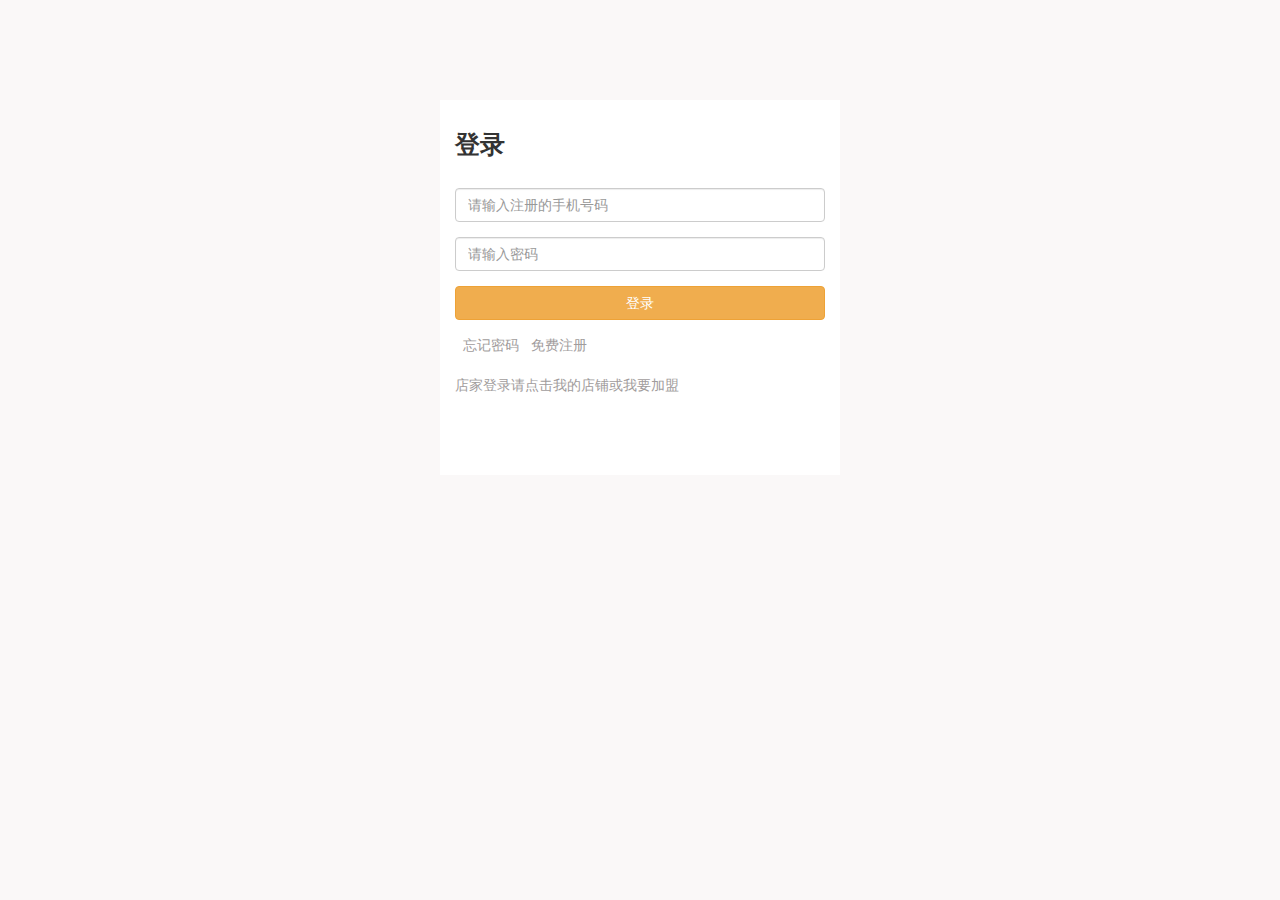
<file: login/index.html>
<!DOCTYPE html>
<html lang="en">

<head>
  <meta charset="UTF-8">
  <meta name="viewport" content="width=device-width, initial-scale=1.0">
  <meta http-equiv="X-UA-Compatible" content="ie=edge">
  <link rel="stylesheet" href="../resource/bootstrap.css">
  <link rel="stylesheet" href="main.css">
  <title>圈外卖</title>
</head>
<body>
  <div class="container">
    <div class="header">登录</div>
    <form>
      <div class="form-group">
        <input type="text" class="form-control" placeholder="请输入注册的手机号码">
      </div>
      <div class="form-group">
        <input type="text" class="form-control" placeholder="请输入密码">
      </div>
      <div class="btn btn-warning" type="submit">登录</div>
    </form>
    <div class="form-group"></div>
    <div class="info">
      <a href="#">忘记密码</a>
      <a href="../sign-in/index.html">免费注册</a>
    </div>
    <div class="footer">店家登录请点击我的店铺或我要加盟</div>
  </div>

</body>

</html>
</file>
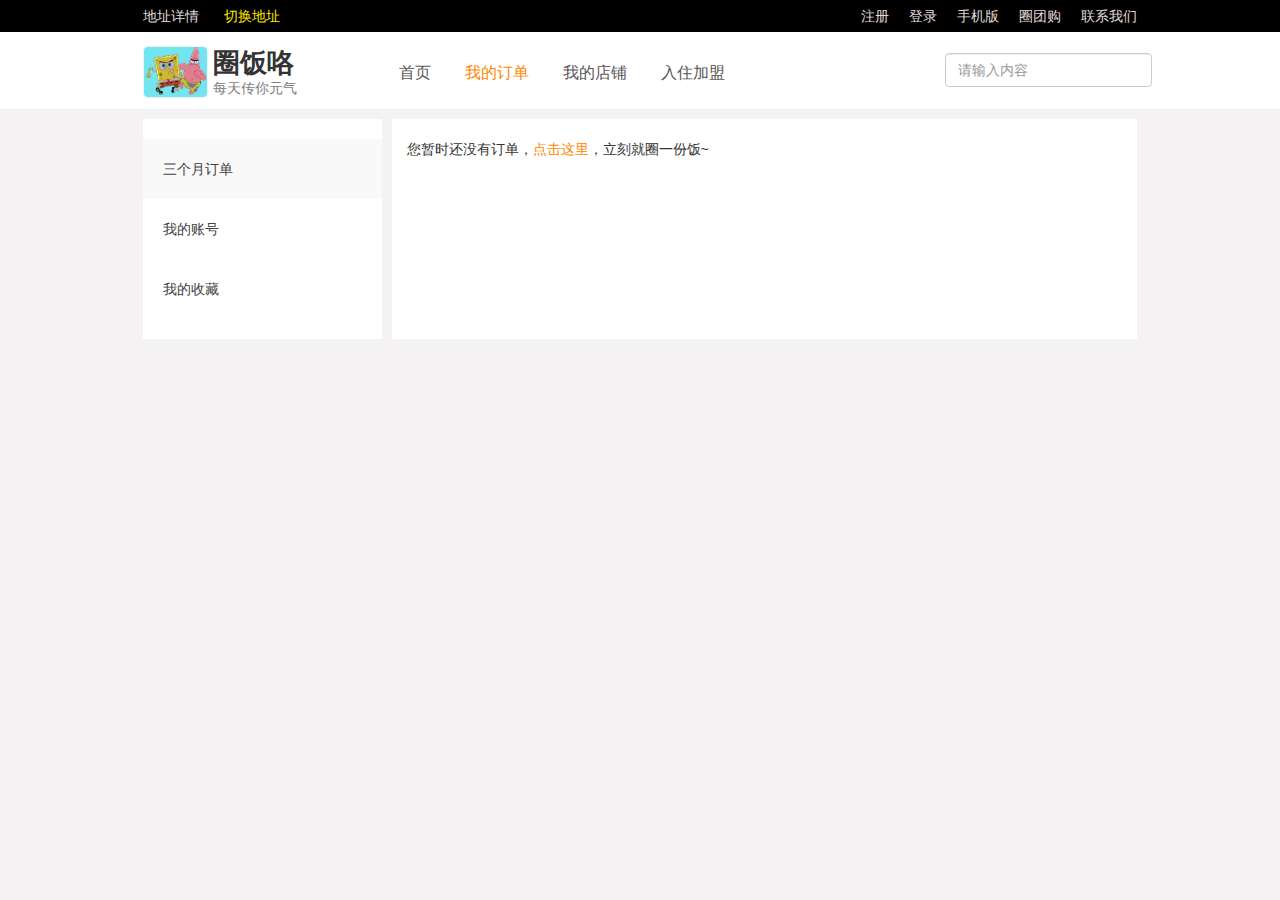
<file: order-form/index.html>
<!DOCTYPE html>
<html lang="en">
<head>
  <meta charset="UTF-8">
  <meta name="viewport" content="width=device-width, initial-scale=1.0">
  <meta http-equiv="X-UA-Compatible" content="ie=edge">
  <link rel="stylesheet" href="../resource/bootstrap.css">
  <link rel="stylesheet" href="main.css">
  <title>圈外卖</title>
</head>
<body>
  <div class="top-navbar ">
    <div class="container">
      <div class="row">
        <div class="col-sm-5 left ">
          <a href="#">地址详情</a>
          <a class="active" href="#">切换地址</a>
        </div>
        <div class="col-sm-7 right ">
          <a href="#">联系我们</a>
          <a href="#">圈团购</a>
          <a href="#">手机版</a>
          <a href="../login/index.html">登录</a>
          <a href="../sign-in/index.html">注册</a>    
        </div>
      </div>
    </div>
  </div>
  <div class="main-navbar ">
    <div class="container ">
      <div class="row">
        <div class="col-sm-3">
          <div class="navbar-brand">
            <div class="col-sm-5 left">
              <div class="navbar-logo">
                <img src="../resource/k006.jpg" alt="logo">
              </div>
            </div>
            <div class="col-sm-7 right">
              <div class="des">
                <div class="logo">圈饭咯</div>
                <div class="info">每天传你元气</div>
              </div>
            </div>
          </div>
        </div>
        <div class="col-sm-6">
          <div class="navbar-left">
            <a href="../ordering/index.html">首页</a>
            <a href="index.html" class="yellow">我的订单</a>
            <a href="#">我的店铺</a>
            <a href="#">入住加盟</a>
          </div>
        </div>
        <div class="col-sm-3 ">
          <div class="navbar-right">
            <div class="search-bar">
              <input type="text" class="form-control" placeholder="请输入内容">
            </div>
          </div>
        </div>
      </div>
    </div>
  </div>
  <div class="container">
    <div class="col-sm-3 side-bar">
      <div class="list">
        <div class="item active">
          <a href="#" >三个月订单</a>
        </div>
        <div class="item">
          <a href="../login/index.html">我的账号</a>
        </div>
        <div class="item">
          <a href="../login/index.html">我的收藏</a>
        </div>
      </div>
    </div>
    <div class="col-sm-9 main-bar">
      <div>您暂时还没有订单，<a href="../ordering/index.html" >点击这里</a>，立刻就圈一份饭~</div>
    </div>
  </div>
</body>
</html>
</file>
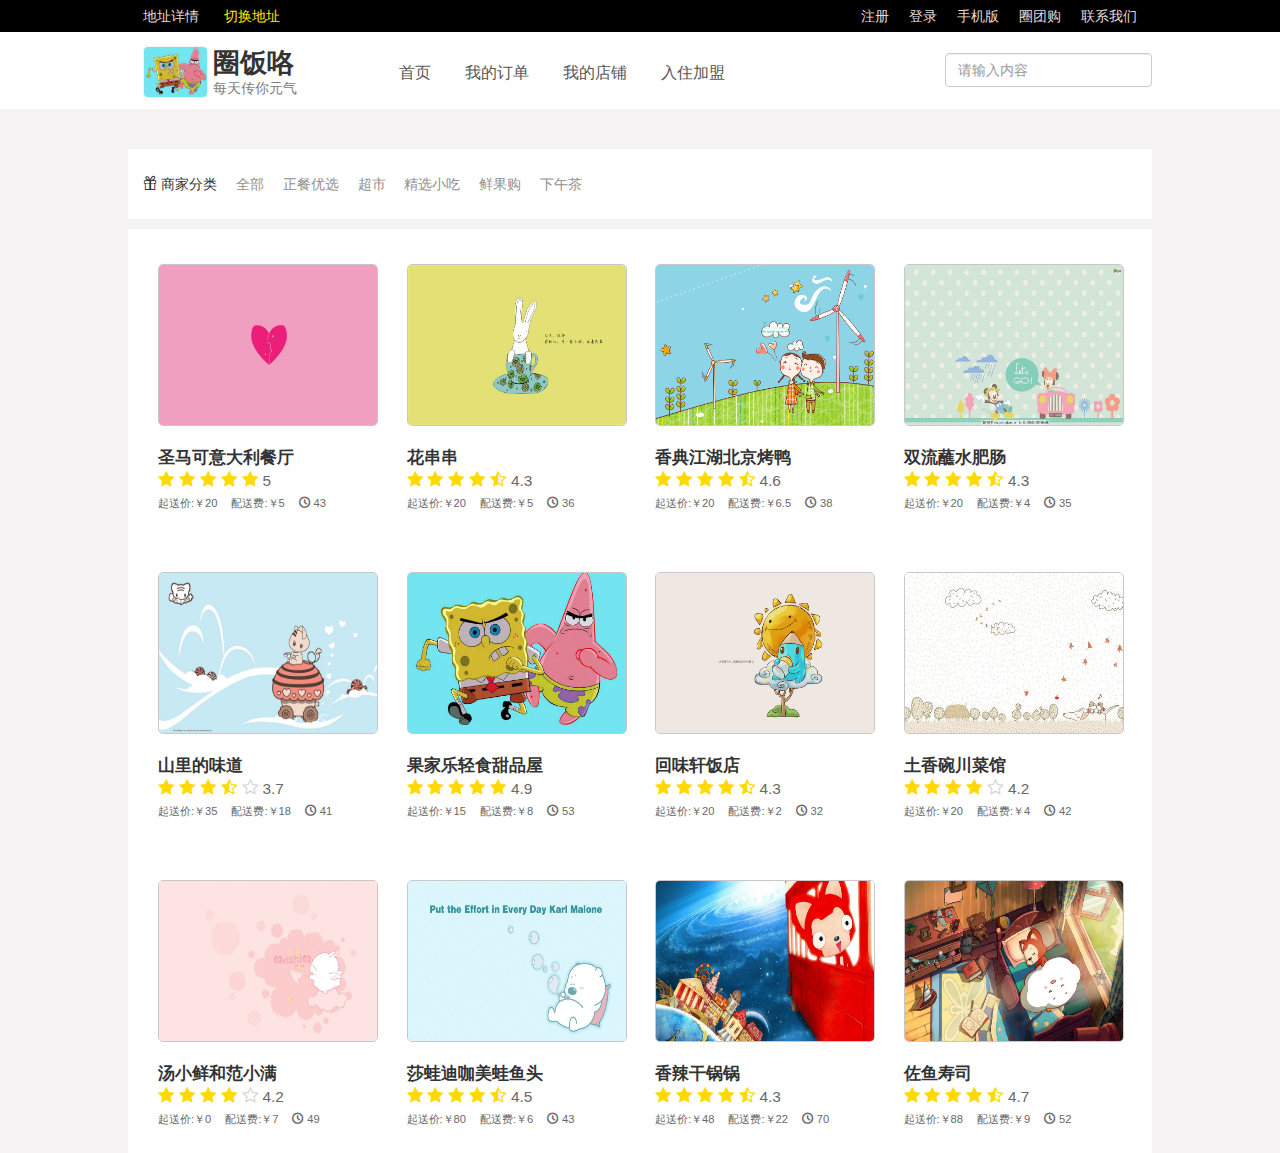
<file: ordering/index.html>
<!DOCTYPE html>
<html lang="en">
<head>
  <meta charset="UTF-8">
  <meta name="viewport" content="width=device-width, initial-scale=1.0">
  <meta http-equiv="X-UA-Compatible" content="ie=edge">
  <link rel="stylesheet" href="../resource/bootstrap.css">
  <link rel="stylesheet" href="../font/style.css">
  <link rel="stylesheet" href="main.css">
  <title>圈外卖</title>
</head>
<body>
  <div class="top-navbar ">
    <div class="container">
      <div class="row">
        <div class="col-sm-5 left ">
          <a href="#">地址详情</a>
          <a class="active" href="#">切换地址</a>
        </div>
        <div class="col-sm-7 right ">
          <a href="#">联系我们</a>
          <a href="#">圈团购</a>
          <a href="#">手机版</a>
          <a href="../login/index.html">登录</a>
          <a href="../sign-in/index.html">注册</a>    
        </div>
      </div>
    </div>
  </div>
  <div class="main-navbar ">
    <div class="container ">
      <div class="row">
        <div class="col-sm-3">
          <div class="navbar-brand">
            <div class="col-sm-5 left">
              <div class="navbar-logo">
                <img src="../resource/k006.jpg" alt="logo">
              </div>
            </div>
            <div class="col-sm-7 right">
              <div class="des">
                <div class="logo">圈饭咯</div>
                <div class="info">每天传你元气</div>
              </div>
            </div>
          </div>
        </div>
        <div class="col-sm-6">
          <div class="navbar-left">
            <a href="index.html">首页</a>
            <a href="../order-form/index.html">我的订单</a>
            <a href="#">我的店铺</a>
            <a href="#">入住加盟</a>
          </div>
        </div>
        <div class="col-sm-3 ">
          <div class="navbar-right">
            <div class="search-bar">
              <input type="text" class="form-control" placeholder="请输入内容">
            </div>
          </div>
        </div>
      </div>
    </div>
  </div>
  <div class="classify-list">
    <div class="container">
      <div class="classify">
        <span class="gift icon-gift"></span>
        <div class="item">商家分类</div>
        <div class="item"><a href="index.html">全部</a></div>
        <div class="item"><a href="#">正餐优选</a></div>
        <div class="item"><a href="#">超市</a></div>
        <div class="item"><a href="#">精选小吃</a></a></a></div>
        <div class="item"><a href="#">鲜果购</a></a></div>
        <div class="item"><a href="#">下午茶</a></div>
      </div>  
    </div>
  </div>
  <div class="classify-main ">
    <div class="container ">
      <div class="classify-line clearfix ">
        <div class="item col-md-3 ">
          <div class="pct">
            <img src="../resource/k001.jpg" alt="">
          </div>
          <div class="dsc">
            <div class="brand">圣马可意大利餐厅</div>
            <div>
              <i class="full icon-star-full"></i>
              <i class="full icon-star-full"></i>
              <i class="full icon-star-full"></i>
              <i class="full icon-star-full"></i>
              <i class="full icon-star-full"></i>
              <span class="star">5</span>
            </div>
            <div>
              <span>起送价:￥20</span>
              <span>配送费:￥5</span>
              <i class="clock icon-clock"></i>
              <span>43</span>
            </div>
          </div>
        </div>
        <div class="item col-md-3 ">
          <div class="pct">
            <img src="../resource/k002.jpg" alt="">
          </div>
          <div class="dsc">
            <div class="brand">花串串</div>
            <div>
              <i class="full icon-star-full"></i>
              <i class="full icon-star-full"></i>
              <i class="full icon-star-full"></i>
              <i class="full icon-star-full"></i>
              <i class="half icon-star-half"></i>
              <span class="star">4.3</span>
            </div>
            <div>
              <span>起送价:￥20</span>
              <span>配送费:￥5</span>
              <i class="clock icon-clock"></i>
              <span>36</span>
            </div>
          </div>
        </div>
        <div class="item col-md-3 ">
          <div class="pct">
            <img src="../resource/k003.jpg" alt="">
          </div>
          <div class="dsc">
            <div class="brand">香典江湖北京烤鸭</div>
            <div>
              <i class="full icon-star-full"></i>
              <i class="full icon-star-full"></i>
              <i class="full icon-star-full"></i>
              <i class="full icon-star-full"></i>
              <i class="half icon-star-half"></i>
              <span class="star">4.6</span>
            </div>
            <div>
              <span>起送价:￥20</span>
              <span>配送费:￥6.5</span>
              <i class="clock icon-clock"></i>
              <span>38</span>
            </div>
          </div>
        </div>
        <div class="item col-md-3 ">
          <div class="pct">
            <img src="../resource/k004.jpg" alt="">
          </div>
          <div class="dsc">
            <div class="brand">双流蘸水肥肠</div>
            <div>
              <i class="full icon-star-full"></i>
              <i class="full icon-star-full"></i>
              <i class="full icon-star-full"></i>
              <i class="full icon-star-full"></i>
              <i class="half icon-star-half"></i>
              <span class="star">4.3</span>
            </div>
            <div>
              <span>起送价:￥20</span>
              <span>配送费:￥4</span>
              <i class="clock icon-clock"></i>
              <span>35</span>
            </div>
          </div>
        </div>
      </div> 
      <div class="classify-line clearfix ">
        <div class="item col-md-3 ">
          <div class="pct">
            <img src="../resource/k005.jpg" alt="">
          </div>
          <div class="dsc">
            <div class="brand">山里的味道</div>
            <div>
              <i class="full icon-star-full"></i>
              <i class="full icon-star-full"></i>
              <i class="full icon-star-full"></i>
              <i class="full icon-star-half"></i>
              <i class="full icon-star-empty"></i>
              <span class="star">3.7</span>
            </div>
            <div>
              <span>起送价:￥35</span>
              <span>配送费:￥18</span>
              <i class="clock icon-clock"></i>
              <span>41</span>
            </div>
          </div>
        </div>
        <div class="item col-md-3 ">
          <div class="pct">
            <img src="../resource/k006.jpg" alt="">
          </div>
          <div class="dsc">
            <div class="brand">果家乐轻食甜品屋</div>
            <div>
              <i class="full icon-star-full"></i>
              <i class="full icon-star-full"></i>
              <i class="full icon-star-full"></i>
              <i class="full icon-star-full"></i>
              <i class="half icon-star-full"></i>
              <span class="star">4.9</span>
            </div>
            <div>
              <span>起送价:￥15</span>
              <span>配送费:￥8</span>
              <i class="clock icon-clock"></i>
              <span>53</span>
            </div>
          </div>
        </div>
        <div class="item col-md-3 ">
          <div class="pct">
            <img src="../resource/k007.jpg" alt="">
          </div>
          <div class="dsc">
            <div class="brand">回味轩饭店</div>
            <div>
              <i class="full icon-star-full"></i>
              <i class="full icon-star-full"></i>
              <i class="full icon-star-full"></i>
              <i class="full icon-star-full"></i>
              <i class="half icon-star-half"></i>
              <span class="star">4.3</span>
            </div>
            <div>
              <span>起送价:￥20</span>
              <span>配送费:￥2</span>
              <i class="clock icon-clock"></i>
              <span>32</span>
            </div>
          </div>
        </div>
        <div class="item col-md-3 ">
          <div class="pct">
            <img src="../resource/k008.jpg" alt="">
          </div>
          <div class="dsc">
            <div class="brand">土香碗川菜馆</div>
            <div>
              <i class="full icon-star-full"></i>
              <i class="full icon-star-full"></i>
              <i class="full icon-star-full"></i>
              <i class="full icon-star-full"></i>
              <i class="half icon-star-empty"></i>
              <span class="star">4.2</span>
            </div>
            <div>
              <span>起送价:￥20</span>
              <span>配送费:￥4</span>
              <i class="clock icon-clock"></i>
              <span>42</span>
            </div>
          </div>
        </div>
      </div>
      <div class="classify-line clearfix ">
        <div class="item col-md-3 ">
          <div class="pct">
            <img src="../resource/k009.jpg" alt="">
          </div>
          <div class="dsc">
            <div class="brand">汤小鲜和范小满</div>
            <div>
              <i class="full icon-star-full"></i>
              <i class="full icon-star-full"></i>
              <i class="full icon-star-full"></i>
              <i class="full icon-star-full"></i>
              <i class="full icon-star-empty"></i>
              <span class="star">4.2</span>
            </div>
            <div>
              <span>起送价:￥0</span>
              <span>配送费:￥7</span>
              <i class="clock icon-clock"></i>
              <span>49</span>
            </div>
          </div>
        </div>
        <div class="item col-md-3 ">
          <div class="pct">
            <img src="../resource/k010.jpg" alt="">
          </div>
          <div class="dsc">
            <div class="brand">莎蛙迪咖美蛙鱼头</div>
            <div>
              <i class="full icon-star-full"></i>
              <i class="full icon-star-full"></i>
              <i class="full icon-star-full"></i>
              <i class="full icon-star-full"></i>
              <i class="half icon-star-half"></i>
              <span class="star">4.5</span>
            </div>
            <div>
              <span>起送价:￥80</span>
              <span>配送费:￥6</span>
              <i class="clock icon-clock"></i>
              <span>43</span>
            </div>
          </div>
        </div>
        <div class="item col-md-3 ">
          <div class="pct">
            <img src="../resource/k011.jpg" alt="">
          </div>
          <div class="dsc">
            <div class="brand">香辣干锅锅</div>
            <div>
              <i class="full icon-star-full"></i>
              <i class="full icon-star-full"></i>
              <i class="full icon-star-full"></i>
              <i class="full icon-star-full"></i>
              <i class="half icon-star-half"></i>
              <span class="star">4.3</span>
            </div>
            <div>
              <span>起送价:￥48</span>
              <span>配送费:￥22</span>
              <i class="clock icon-clock"></i>
              <span>70</span>
            </div>
          </div>
        </div>
        <div class="item col-md-3 ">
          <div class="pct">
            <img src="../resource/k012.png" alt="">
          </div>
          <div class="dsc">
            <div class="brand">佐鱼寿司</div>
            <div>
              <i class="full icon-star-full"></i>
              <i class="full icon-star-full"></i>
              <i class="full icon-star-full"></i>
              <i class="full icon-star-full"></i>
              <i class="half icon-star-half"></i>
              <span class="star">4.7</span>
            </div>
            <div>
              <span>起送价:￥88</span>
              <span>配送费:￥9</span>
              <i class="clock icon-clock"></i>
              <span>52</span>
            </div>
          </div>
        </div>
      </div>  
    </div>
  </div>
</body>
</html>
</file>
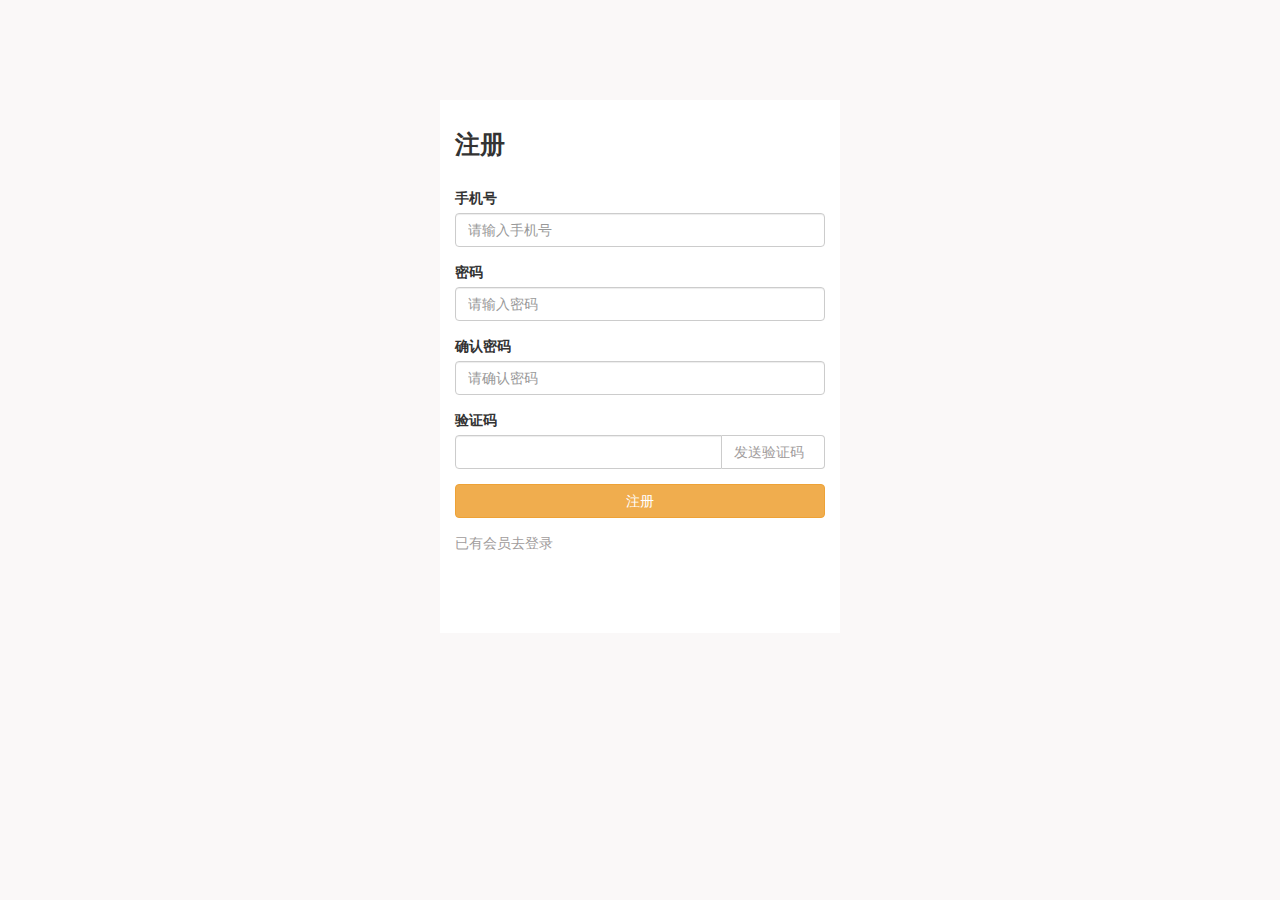
<file: sign-in/index.html>
<!DOCTYPE html>
<html lang="en">

<head>
  <meta charset="UTF-8">
  <meta name="viewport" content="width=device-width, initial-scale=1.0">
  <meta http-equiv="X-UA-Compatible" content="ie=edge">
  <link rel="stylesheet" href="../resource/bootstrap.css">
  <link rel="stylesheet" href="main.css">
  <script src="../resource/jquery.js"></script>
  <script src="main.js"></script>
  <title>圈外卖</title>
</head>

<body>
  <div class="container">
    <div class="header">注册</div>
    <form>
      <div class="form-group">
        <label>手机号</label>
        <input type="text" placeholder="请输入手机号" class="form-control">
      </div>
      <div class="form-group">
        <label>密码</label>
        <input type="text" placeholder="请输入密码" class="form-control">
      </div>
      <div class="form-group">
        <label>确认密码</label>
        <input type="text" placeholder="请确认密码" class="form-control">
      </div>
      <div class="form-group">
        <label>验证码</label>
        <div class="input-group">
          <input type="text" class="form-control">
          <span class="input-group-addon" >
            <a href="#" class=" btn-block " onclick="settime()">发送验证码</a>
          </span>
        </div>
      </div>
      <div class="form-group">
        <div class="btn btn-warning">注册</div>
      </div>
    </form>
    <div class="footer">
      <a href="../login/index.html">已有会员去登录</a>
    </div>
  </div>

</body>

</html>
</file>
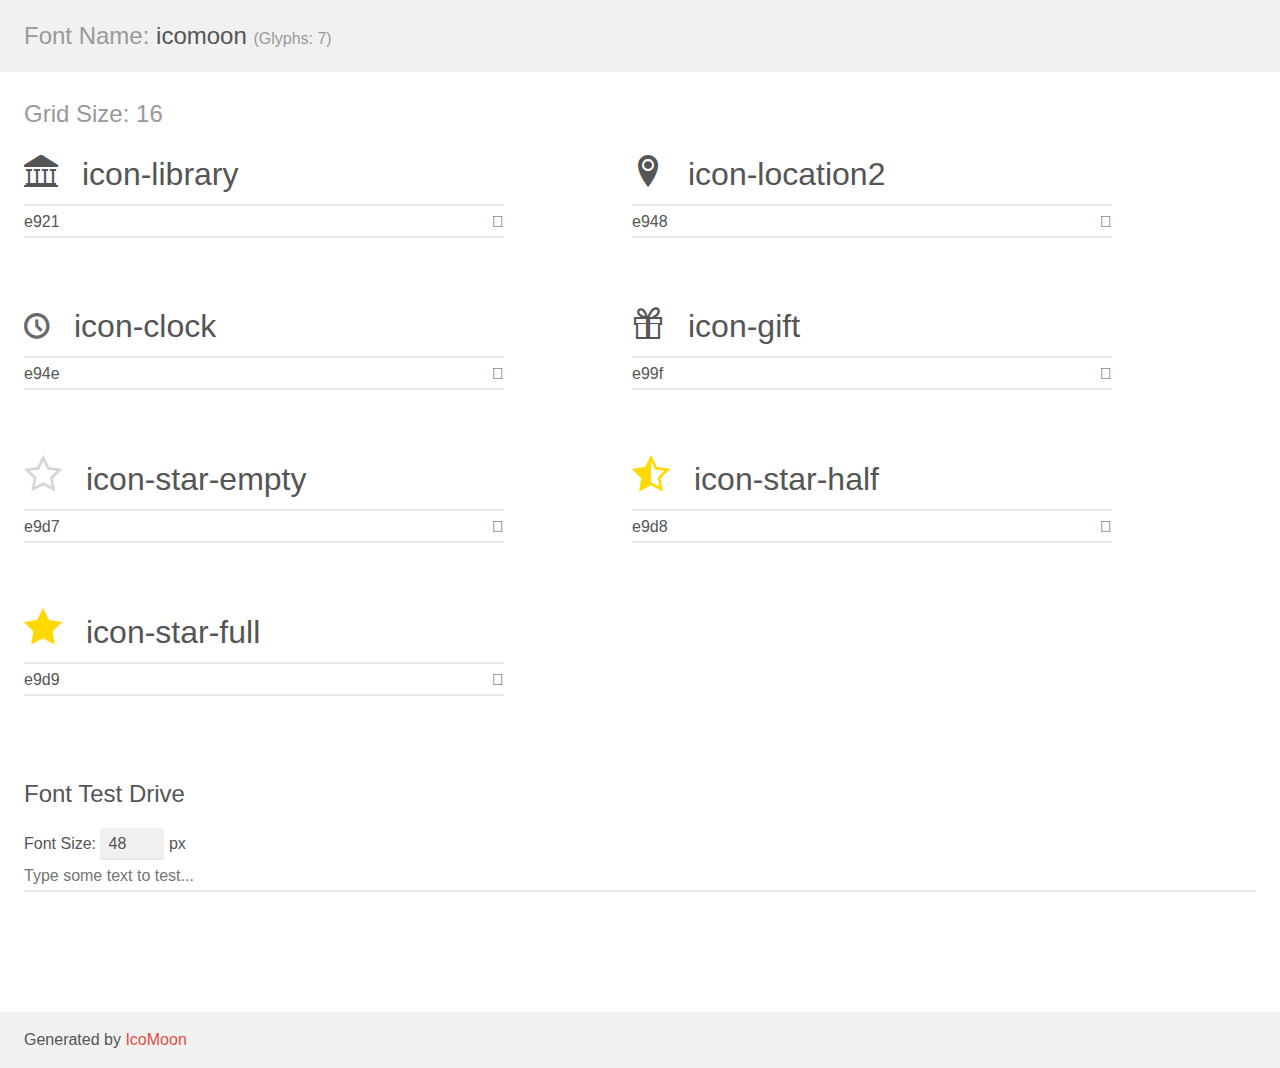
<file: font/demo.html>
<!doctype html>
<html>
<head>
    <meta charset="utf-8">
    <title>IcoMoon Demo</title>
    <meta name="description" content="An Icon Font Generated By IcoMoon.io">
    <meta name="viewport" content="width=device-width, initial-scale=1">
    <link rel="stylesheet" href="demo-files/demo.css">
    <link rel="stylesheet" href="style.css"></head>
<body>
    <div class="bgc1 clearfix">
        <h1 class="mhmm mvm"><span class="fgc1">Font Name:</span> icomoon <small class="fgc1">(Glyphs:&nbsp;7)</small></h1>
    </div>
    <div class="clearfix mhl ptl">
        <h1 class="mvm mtn fgc1">Grid Size: 16</h1>
        <div class="glyph fs1">
            <div class="clearfix bshadow0 pbs">
                <span class="icon-library">
                
                </span>
                <span class="mls"> icon-library</span>
            </div>
            <fieldset class="fs0 size1of1 clearfix hidden-false">
                <input type="text" readonly value="e921" class="unit size1of2" />
                <input type="text" maxlength="1" readonly value="&#xe921;" class="unitRight size1of2 talign-right" />
            </fieldset>
            <div class="fs0 bshadow0 clearfix hidden-true">
                <span class="unit pvs fgc1">liga: </span>
                <input type="text" readonly value="library2, bank" class="liga unitRight" />
            </div>
        </div>
        <div class="glyph fs1">
            <div class="clearfix bshadow0 pbs">
                <span class="icon-location2">
                
                </span>
                <span class="mls"> icon-location2</span>
            </div>
            <fieldset class="fs0 size1of1 clearfix hidden-false">
                <input type="text" readonly value="e948" class="unit size1of2" />
                <input type="text" maxlength="1" readonly value="&#xe948;" class="unitRight size1of2 talign-right" />
            </fieldset>
            <div class="fs0 bshadow0 clearfix hidden-true">
                <span class="unit pvs fgc1">liga: </span>
                <input type="text" readonly value="location2, map-marker2" class="liga unitRight" />
            </div>
        </div>
        <div class="glyph fs1">
            <div class="clearfix bshadow0 pbs">
                <span class="icon-clock">
                
                </span>
                <span class="mls"> icon-clock</span>
            </div>
            <fieldset class="fs0 size1of1 clearfix hidden-false">
                <input type="text" readonly value="e94e" class="unit size1of2" />
                <input type="text" maxlength="1" readonly value="&#xe94e;" class="unitRight size1of2 talign-right" />
            </fieldset>
            <div class="fs0 bshadow0 clearfix hidden-true">
                <span class="unit pvs fgc1">liga: </span>
                <input type="text" readonly value="clock, time2" class="liga unitRight" />
            </div>
        </div>
        <div class="glyph fs1">
            <div class="clearfix bshadow0 pbs">
                <span class="icon-gift">
                
                </span>
                <span class="mls"> icon-gift</span>
            </div>
            <fieldset class="fs0 size1of1 clearfix hidden-false">
                <input type="text" readonly value="e99f" class="unit size1of2" />
                <input type="text" maxlength="1" readonly value="&#xe99f;" class="unitRight size1of2 talign-right" />
            </fieldset>
            <div class="fs0 bshadow0 clearfix hidden-true">
                <span class="unit pvs fgc1">liga: </span>
                <input type="text" readonly value="gift, present" class="liga unitRight" />
            </div>
        </div>
        <div class="glyph fs1">
            <div class="clearfix bshadow0 pbs">
                <span class="icon-star-empty">
                
                </span>
                <span class="mls"> icon-star-empty</span>
            </div>
            <fieldset class="fs0 size1of1 clearfix hidden-false">
                <input type="text" readonly value="e9d7" class="unit size1of2" />
                <input type="text" maxlength="1" readonly value="&#xe9d7;" class="unitRight size1of2 talign-right" />
            </fieldset>
            <div class="fs0 bshadow0 clearfix hidden-true">
                <span class="unit pvs fgc1">liga: </span>
                <input type="text" readonly value="star-empty, rate" class="liga unitRight" />
            </div>
        </div>
        <div class="glyph fs1">
            <div class="clearfix bshadow0 pbs">
                <span class="icon-star-half">
                
                </span>
                <span class="mls"> icon-star-half</span>
            </div>
            <fieldset class="fs0 size1of1 clearfix hidden-false">
                <input type="text" readonly value="e9d8" class="unit size1of2" />
                <input type="text" maxlength="1" readonly value="&#xe9d8;" class="unitRight size1of2 talign-right" />
            </fieldset>
            <div class="fs0 bshadow0 clearfix hidden-true">
                <span class="unit pvs fgc1">liga: </span>
                <input type="text" readonly value="star-half, rate2" class="liga unitRight" />
            </div>
        </div>
        <div class="glyph fs1">
            <div class="clearfix bshadow0 pbs">
                <span class="icon-star-full">
                
                </span>
                <span class="mls"> icon-star-full</span>
            </div>
            <fieldset class="fs0 size1of1 clearfix hidden-false">
                <input type="text" readonly value="e9d9" class="unit size1of2" />
                <input type="text" maxlength="1" readonly value="&#xe9d9;" class="unitRight size1of2 talign-right" />
            </fieldset>
            <div class="fs0 bshadow0 clearfix hidden-true">
                <span class="unit pvs fgc1">liga: </span>
                <input type="text" readonly value="star-full, rate3" class="liga unitRight" />
            </div>
        </div>
    </div>

    <!--[if gt IE 8]><!-->
    <div class="mhl clearfix mbl">
        <h1>Font Test Drive</h1>
        <label>
            Font Size: <input id="fontSize" type="number" class="textbox0 mbm"
            min="8" value="48" />
            px
        </label>
        <input id="testText" type="text" class="phl size1of1 mvl"
        placeholder="Type some text to test..." value=""/>
        <div id="testDrive" class="icon-">&nbsp;
        </div>
    </div>
    <!--<![endif]-->
    <div class="bgc1 clearfix">
        <p class="mhl">Generated by <a href="https://icomoon.io/app">IcoMoon</a></p>
    </div>

    <script src="demo-files/demo.js"></script>
</body>
</html>
</file>
<file: login/main.css>
body {
  background: rgb(250, 248, 248)
}

.container {
  max-width: 400px;
  margin-top: 100px;
  background: white;
}

.header {
  font-size: 180%;
  font-weight: 800;
  padding: 26px 0;
}
.btn {
  display: block
}
.info {
  padding-bottom: 20px;
  padding-left: 8px;
}
a {
  text-decoration: none;
  padding-right: 8px;
  color: rgb(161, 156, 156)
}

a:hover {
  text-decoration: none;
  color: rgb(255, 174, 0)
}

.footer {
  color:  rgb(161, 156, 156);
  padding-bottom: 80px;
}
</file>
<file: order-form/main.css>
body {
  background: rgba(241, 238, 238, 0.753)
}

.container {
  max-width: 1024px;
}


.top-navbar a {
  color: rgb(224, 219, 219);
  text-decoration: none;
}
 
.top-navbar a:hover {
  color: white
}
.top-navbar {
  background: black;
  padding: 6px 0;
}
.top-navbar a.active {
  color: rgb(255, 230, 0)
}

.top-navbar .left,
.top-navbar .right {
  margin: 0
}

.top-navbar .left a {
  float: left;
  padding-left: 0;
  padding-right: 25px
}

.top-navbar .right a {
  float: right;
  padding-right: 0;
  padding-left: 20px
}
.main-navbar,
.classify-list .container,
.classify-main .container {
  background: white;
}
.main-navbar {
  padding-top: 9px;
  padding-bottom: 18px;
}

.navbar-brand,
 .navbar-brand .left,
 .navbar-brand .right{
  padding: 0;
  margin: 0
}
.navbar-logo {
  border: 1px solid rgba(241, 238, 238, 0.753);
  margin-top: 5px;
  padding: 0;
  overflow: hidden;
  border-radius: 5px;
}
.navbar-logo img{
   width: 65px;
  height: 50px;
  transition: all 0.5s;
  cursor: pointer;
}

.navbar-brand img:hover {
  transform: scale(1.5)
}

.main-navbar .logo{
  font-weight: 600;
  font-size: 150%;
  padding-top: 12px;
  padding-left: 5px;
}
.main-navbar .info {
  font-size: 80% ;
  padding-top: 5px;
  padding-left: 5px;
  font-weight: 500;
  color: rgb(128, 125, 124)
}

.navbar-left {
  padding-top: 10px
}
.navbar-left a {
  display: inline-block;
  font-size: 115%;
  padding-top: 10px;
  padding-right: 30px;
  color: rgb(88, 86, 86);
  text-decoration: none
}

.navbar-left a:hover {
  color: rgb(255, 136, 0)
}
.search-bar {
  margin-top: 12px;
}

.list {
  background: white;
  margin-top: 10px;
  margin-left: -15px;
  margin-right: -5px;
  padding: 20px 0;
}
.item{
  padding: 20px;
}

.item.active {
  background:rgba(0, 0, 0, 0.025)
}
.item a{
  color: rgb(66, 64, 64);
}

.item a:hover,
.main-bar a:hover {
  text-decoration: none;
}
.main-bar {
  background: white;
  margin-top: 10px;
  padding-top: 20px;
  padding-bottom: 180px;
}

.navbar-left .yellow {
  color: rgb(255, 136, 0)
}
.main-bar a{
  color:  rgb(255, 136, 0)
}
</file>
<file: font/style.css>
@font-face {
  font-family: 'icomoon';
  src:  url('fonts/icomoon.eot?8ivlzv');
  src:  url('fonts/icomoon.eot?8ivlzv#iefix') format('embedded-opentype'),
    url('fonts/icomoon.ttf?8ivlzv') format('truetype'),
    url('fonts/icomoon.woff?8ivlzv') format('woff'),
    url('fonts/icomoon.svg?8ivlzv#icomoon') format('svg');
  font-weight: normal;
  font-style: normal;
}

[class^="icon-"], [class*=" icon-"] {
  /* use !important to prevent issues with browser extensions that change fonts */
  font-family: 'icomoon' !important;
  speak: none;
  font-style: normal;
  font-weight: normal;
  font-variant: normal;
  text-transform: none;
  line-height: 1;

  /* Better Font Rendering =========== */
  -webkit-font-smoothing: antialiased;
  -moz-osx-font-smoothing: grayscale;
}

.icon-library:before {
  content: "\e921";
}
.icon-location2:before {
  content: "\e948";
}
.icon-clock:before {
  content: "\e94e";
  font-size: 80%;
  color: rgb(105, 105, 105);
}
.icon-gift:before {
  content: "\e99f";
}
.icon-star-empty:before {
  content: "\e9d7";
  color: rgb(216, 213, 213);
  font-size: 120%
}
.icon-star-half:before {
  content: "\e9d8";
  color: rgb(255, 217, 0);
  font-size: 120%;
}
.icon-star-full:before {
  content: "\e9d9";
  color: rgb(255, 217, 0);
   font-size: 120%;
}
</file>
<file: ordering/main.css>
body {
  background: rgba(241, 238, 238, 0.753)
}

.container {
  max-width: 1024px;
}


.top-navbar a {
  color: rgb(224, 219, 219);
  text-decoration: none;
}
 
.top-navbar a:hover {
  color: white
}
.top-navbar {
  background: black;
  padding: 6px 0;
}
.top-navbar a.active {
  color: rgb(255, 230, 0)
}

.top-navbar .left,
.top-navbar .right {
  margin: 0
}

.top-navbar .left a {
  float: left;
  padding-left: 0;
  padding-right: 25px
}

.top-navbar .right a {
  float: right;
  padding-right: 0;
  padding-left: 20px
}
.main-navbar,
.classify-list .container,
.classify-main .container {
  background: white;
}
.main-navbar {
  padding-top: 9px;
  padding-bottom: 18px;
}

.navbar-brand,
 .navbar-brand .left,
 .navbar-brand .right{
  padding: 0;
  margin: 0
}
.navbar-logo {
  border: 1px solid rgba(241, 238, 238, 0.753);
  margin-top: 5px;
  padding: 0;
  overflow: hidden;
  border-radius: 5px;
}
.navbar-logo img{
   width: 65px;
  height: 50px;
  transition: all 0.5s;
  cursor: pointer;
}

.navbar-brand img:hover {
  transform: scale(1.5)
}

.main-navbar .logo{
  font-weight: 600;
  font-size: 150%;
  padding-top: 12px;
  padding-left: 5px;
}
.main-navbar .info {
  font-size: 80% ;
  padding-top: 5px;
  padding-left: 5px;
  font-weight: 500;
  color: rgb(128, 125, 124)
}

.navbar-left {
  padding-top: 10px
}
.navbar-left a {
  display: inline-block;
  font-size: 115%;
  padding-top: 10px;
  padding-right: 30px;
  color: rgb(88, 86, 86);
  text-decoration: none
}

.navbar-left a:hover {
  color: rgb(255, 136, 0)
}
.search-bar {
  margin-top: 12px;
}

.classify-list {
  margin-top: 40px;
  margin-bottom: 10px;
}
.classify{
  padding-top: 25px;
  padding-bottom: 25px;
}

.classify-main .item {
  padding: 20px 15px;
  margin: 5px 0;
}

.classify-list .item{
  padding-right: 15px;
  display: inline-block
}
.classify-list a {
  color: rgb(146, 143, 143);
  text-decoration: none
}

.classify-list .active {
  color: rgb(250, 183, 59)
}

.classify-list a:hover {
  color: rgb(250, 183, 59);
}


.classify-main .item:hover {
  background:rgba(241, 238, 238, 0.753) ;
  
}
.classify-main .pct {
  border: 1px solid rgb(201, 199, 199);
  margin: 10px auto;
  overflow: hidden;
  border-radius: 5px;
  width: 220px;
}

.classify-main .pct img {
  width: 220px;
  height: 160px;
  transition: all 0.5s;
  cursor: pointer;
}

.classify-main .pct img:hover {
  transform: scale(1.5)
}
.classify-main .dsc {
  padding-top: 10px
}
.classify-main .brand{
  font-size: 120%;
  font-weight: 600
}
.classify-main  span{
  font-size: 80%;
  padding-right: 10px;
  color: rgb(105, 105, 105)
}
.classify-main .star{
  font-size: 110%
}
</file>
<file: sign-in/main.css>
body {
  background: rgb(250, 248, 248)
}

.container {
  max-width: 400px;
  margin-top: 100px;
  background: white;
}

.header {
  font-size: 180%;
  font-weight: 800;
  padding: 26px 0;
}

.input-group-addon {
  background: white
}
span a:link {
  text-decoration: none;
}

span a:visited{
  color: rgb(161, 156, 156)
}

span:hover a {
  color:  rgb(26, 187, 147)
}
span:hover {
  background: rgb(217, 248, 240);
  border-color:  rgb(107, 216, 189);
  
}

.btn {
  display: block;
  
}


a {
  text-decoration: none;
  padding-right: 8px;
  color: rgb(161, 156, 156)
}

a:hover {
  text-decoration: none;
  color: rgb(255, 174, 0)
}

.footer {
  color:  rgb(161, 156, 156);
  padding-bottom: 80px;
}
</file>
<file: font/demo-files/demo.css>
body {
  padding: 0;
  margin: 0;
  font-family: sans-serif;
  font-size: 1em;
  line-height: 1.5;
  color: #555;
  background: #fff;
}
h1 {
  font-size: 1.5em;
  font-weight: normal;
}
small {
  font-size: .66666667em;
}
a {
  color: #e74c3c;
  text-decoration: none;
}
a:hover, a:focus {
  box-shadow: 0 1px #e74c3c;
}
.bshadow0, input {
  box-shadow: inset 0 -2px #e7e7e7;
}
input:hover {
  box-shadow: inset 0 -2px #ccc;
}
input, fieldset {
  font-family: sans-serif;
  font-size: 1em;
  margin: 0;
  padding: 0;
  border: 0;
}
input {
  color: inherit;
  line-height: 1.5;
  height: 1.5em;
  padding: .25em 0;
}
input:focus {
  outline: none;
  box-shadow: inset 0 -2px #449fdb;
}
.glyph {
  font-size: 16px;
  width: 15em;
  padding-bottom: 1em;
  margin-right: 4em;
  margin-bottom: 1em;
  float: left;
  overflow: hidden;
}
.liga {
  width: 80%;
  width: calc(100% - 2.5em);
}
.talign-right {
  text-align: right;
}
.talign-center {
  text-align: center;
}
.bgc1 {
  background: #f1f1f1;
}
.fgc1 {
  color: #999;
}
.fgc0 {
  color: #000;
}
p {
  margin-top: 1em;
  margin-bottom: 1em;
}
.mvm {
  margin-top: .75em;
  margin-bottom: .75em;
}
.mtn {
  margin-top: 0;
}
.mtl, .mal {
  margin-top: 1.5em;
}
.mbl, .mal {
  margin-bottom: 1.5em;
}
.mal, .mhl {
  margin-left: 1.5em;
  margin-right: 1.5em;
}
.mhmm {
  margin-left: 1em;
  margin-right: 1em;
}
.mls {
  margin-left: .25em;
}
.ptl {
  padding-top: 1.5em;
}
.pbs, .pvs {
  padding-bottom: .25em;
}
.pvs, .pts {
  padding-top: .25em;
}
.unit {
  float: left;
}
.unitRight {
  float: right;
}
.size1of2 {
  width: 50%;
}
.size1of1 {
  width: 100%;
}
.clearfix:before, .clearfix:after {
  content: " ";
  display: table;
}
.clearfix:after {
  clear: both;
}
.hidden-true {
  display: none;
}
.textbox0 {
  width: 3em;
  background: #f1f1f1;
  padding: .25em .5em;
  line-height: 1.5;
  height: 1.5em;
}
#testDrive {
  display: block;
  padding-top: 24px;
  line-height: 1.5;
}
.fs0 {
  font-size: 16px;
}
.fs1 {
  font-size: 32px;
}
</file>
